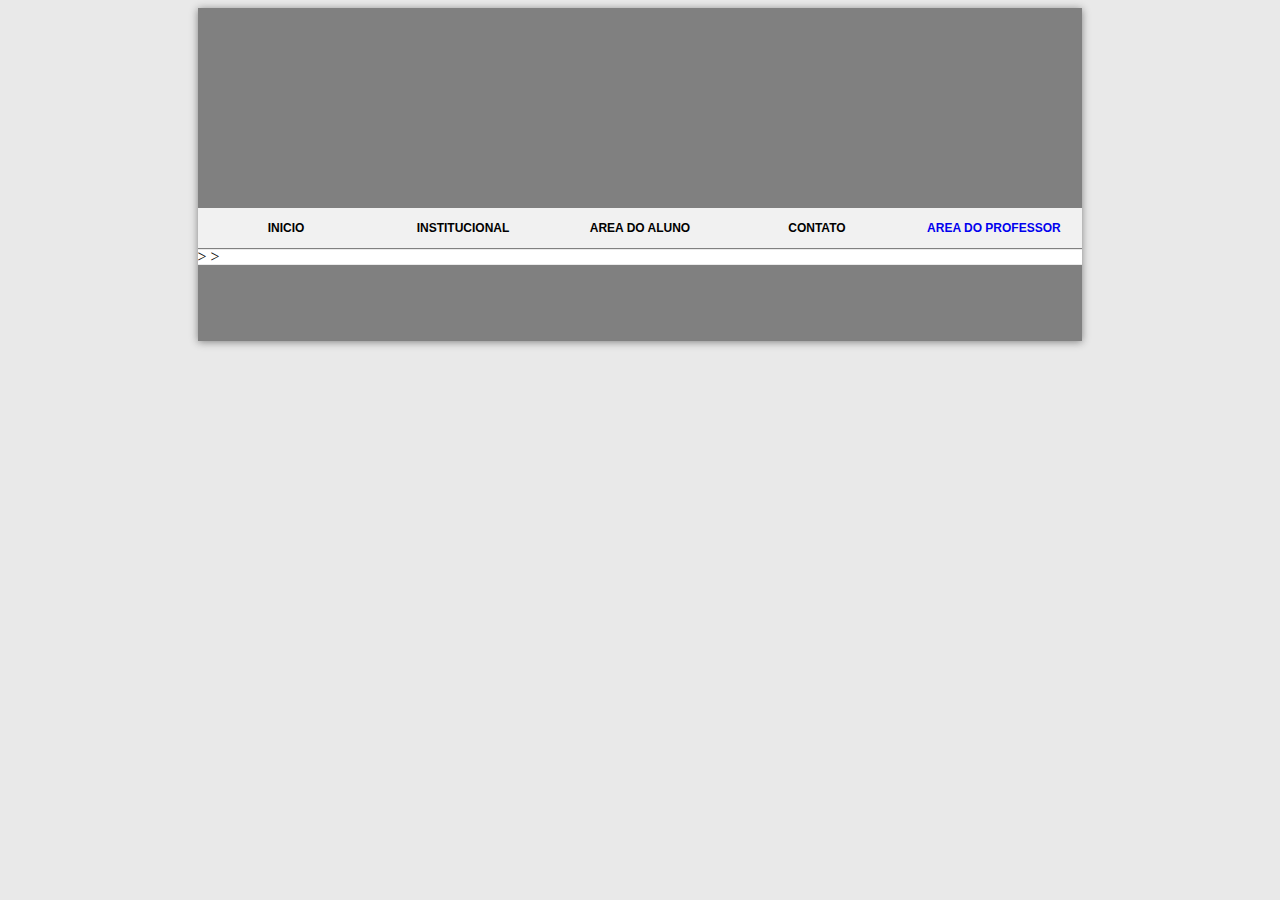
<file: GWI_Project/WebContent/index.html>
<!DOCTYPE html>
<html>
	<head>
		<meta charset="ISO-8859-1">
		<title>Insert title here</title>
		<link rel="stylesheet" type="text/css" href="CSS-Files/style.css">
	</head>
	
	<body>
		<div id="corpo">
		<header></header>
		<div id="menu-header">
			<div id="menu-div">INICIO</div>
			<div id="menu-div">INSTITUCIONAL</div>
			<div id="menu-div">AREA DO ALUNO</div>
			<div id="menu-div">CONTATO</div>
			<a href="login.html" class="menulink"><div id="menu-div">AREA DO PROFESSOR</div></a>
				
		</div>
		
	>
	
	
	
	
	
	
	
	
	
	
	
	
	
	
	
	
	
	
	
	
	
	
	
	
	>
		<footer></footer>
		</div>
	</body>
</html>
</file>
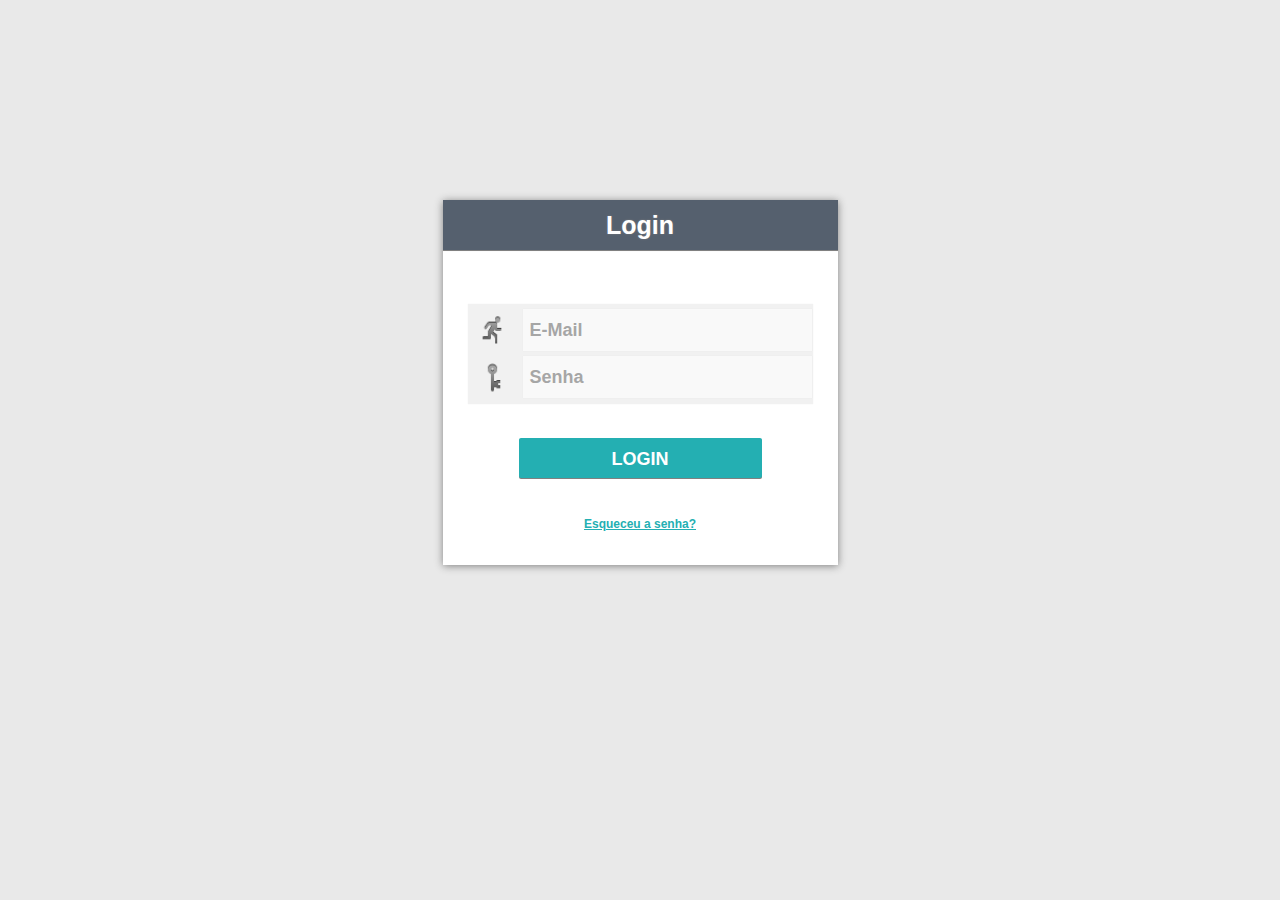
<file: GWI_Project/WebContent/login.html>
<!DOCTYPE html>
<html>
	<head>
		<meta http-equiv="Content-Type" content="text/html; charset=ISO-8859-1">
		<title>Login</title>
		<link rel="stylesheet" type="text/css" href="CSS-Files/LoginStyle.css">
	</head>

	<body>
		<div id="login-box">
			<div id="login-box-header">
				Login
			</div>
			<div id="login-box-input">
				<img width="40px" height="40px" src="IMG-Files/user_icon.png">
				<input type="text" placeholder=" E-Mail" name="fname">
				<br>
				<img width="40px" height="40px" src="IMG-Files/pass_icon.png">
				<input type="password" placeholder=" Senha" name="lname">
				

			</div>
			
			<form>
				<center>
					<button>
						LOGIN
					</button>
					<br>
					<br>
					<br>
					<a href="" class="link">Esqueceu a senha?</a>
				</center>
			</form>
		</div>



	</body>
</html>
</file>
<file: GWI_Project/WebContent/CSS-Files/style.css>
@CHARSET "UTF-8";

body{
	background-color: #e9e9e9;
}
header{
	width: 100%;
	height: 200px;
	margin: 0px auto 0px;
	background-color: gray;
	overflow: hidden;
	position: static;
}
#menu-div{
	width: 20%;
	height: 40px;
	float: left;
	font: bold 12px/40px sans-serif;
	text-align: center;
	transition: background-color 1s;
}
#menu-div:hover{
	background-color: #24afb2;
}
#menu-header{
	width: 100%;
	height: 40px;
	margin: 0px auto 0px;
	background-color: #f1f1f1;
	box-shadow: 0px 1px 1px gray;
}
#corpo{
	background-color: #ffffff;
	width: 70%;
	margin: 0px auto 0px;
	box-shadow: 0px 1px 8px gray;
	overflow: hidden;;
}
footer{
	width: 100%;
	height: 75px;
	margin: 0px auto 0px;
	background-color: gray;
	overflow: hidden;
	position: static;
	box-shadow: 0px -1px 1px gray;
	position: static;
	bottom: 0px;
}
</file>
<file: GWI_Project/WebContent/CSS-Files/LoginStyle.css>
@CHARSET "UTF-8";

body{
	background-color: #e9e9e9;
}
button{
	background-color: #24afb2;
	border-radius: 2px;
	width: 243px;
	height: 40px;
	margin: auto;
	border: 0px;
	margin-top: 34px;
	color: white;
	font: bold 18px/40px sans-serif;
	box-shadow: 0px 1px 0.5px gray;
	transition: background-color 2s;
}
button:hover{
	background-color: #12989b;
}
a{
	font: bold 12px/0px sans-serif;
	color: #24afb2;
}
img{
	margin: 5px;
	position: fixed;
}
input{
	aling: rigth;
	border: 0px;
	width: 285px;
	height: 40px;
	margin-top: 5px;
	margin-left: 55px;
	margin-right: 5px;
	margin-bottom: 0px;
	font: bold 18px/40px sans-serif;
	opacity: 0.6;
	box-shadow: 0px 0px 0.5px gray;	
}
#login-box{
	background-color: #ffffff;
	width:395px;
	height:365px;
	margin: 200px auto 0px;
    box-shadow: 0px 1px 8px gray;
    border-radius: 0px;
    overflow: hidden;
}

#login-box-header{
	background-color: #55606e;
	height: 50px;
	text-align:center;
    font: bold 25px/50px sans-serif;
    text-shadow: 0px 0px 2px gray;
	box-shadow: 0px 1px 0.5px gray;
	color: white;	 		
}
#login-box-input{
	background-color: #f1f1f1;
	width: 345px;
	height: 100px;
	margin: 54px auto 0px;
	box-shadow: 0px 0px 0.5px gray;
}
</file>
